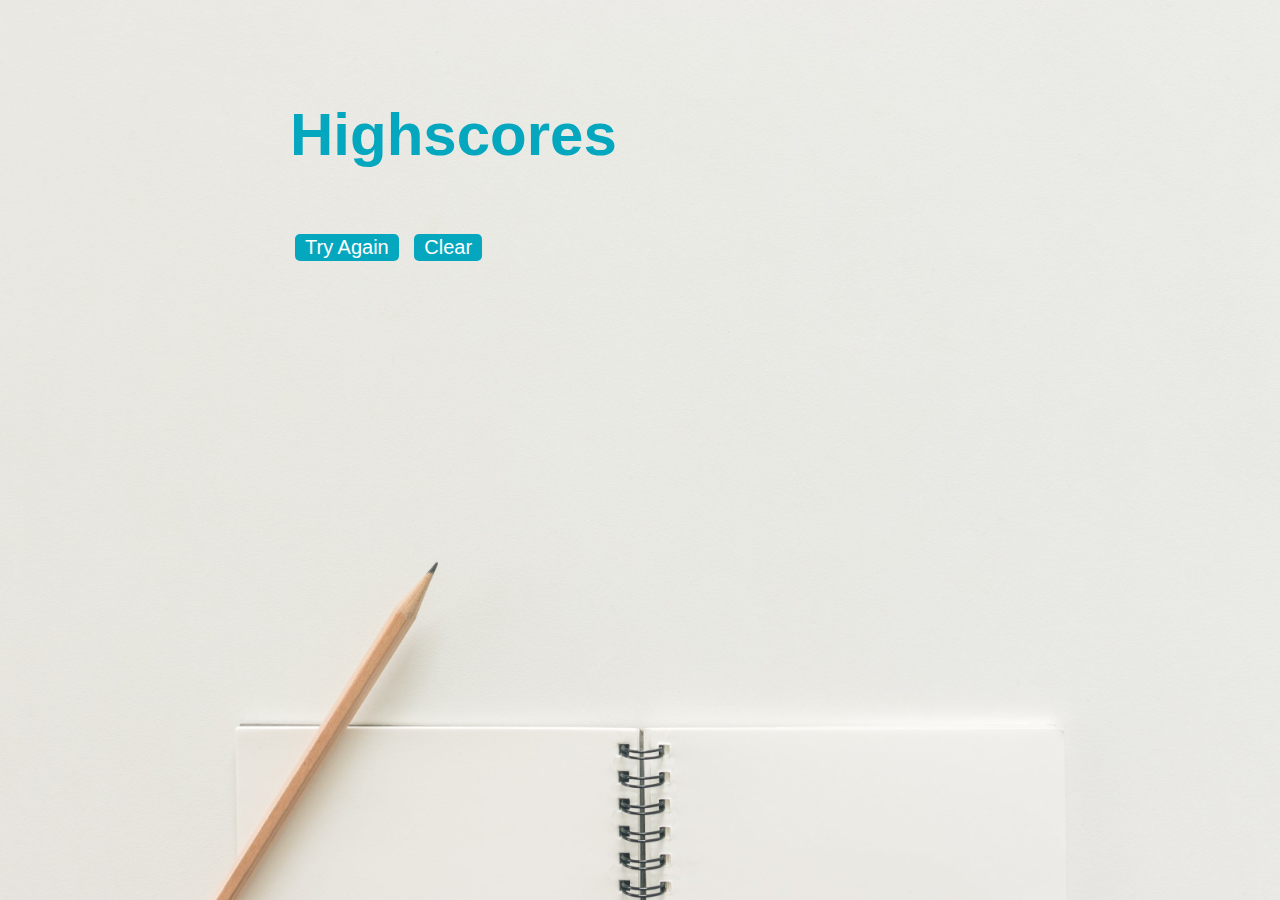
<file: highscores.html>
<!DOCTYPE html>
<html lang="en">
  <head>
    <meta charset="UTF-8" />
    <meta name="viewport" content="width=device-width, initial-scale=1.0" />
    <meta http-equiv="X-UA-Compatible" content="ie=edge" />
    <title>Highscores</title>

    <link rel="stylesheet" href="style.css" />
  </head>

  <body>
    <div class="wrapper">
      <h1>Highscores</h1>
      <ol id="highscores"></ol>

      <a href="index.html"><button>Try Again</button></a>
      <button id="clear">Clear</button>
    </div>

    <script src="scores.js"></script>
  </body>
</html>
</file>
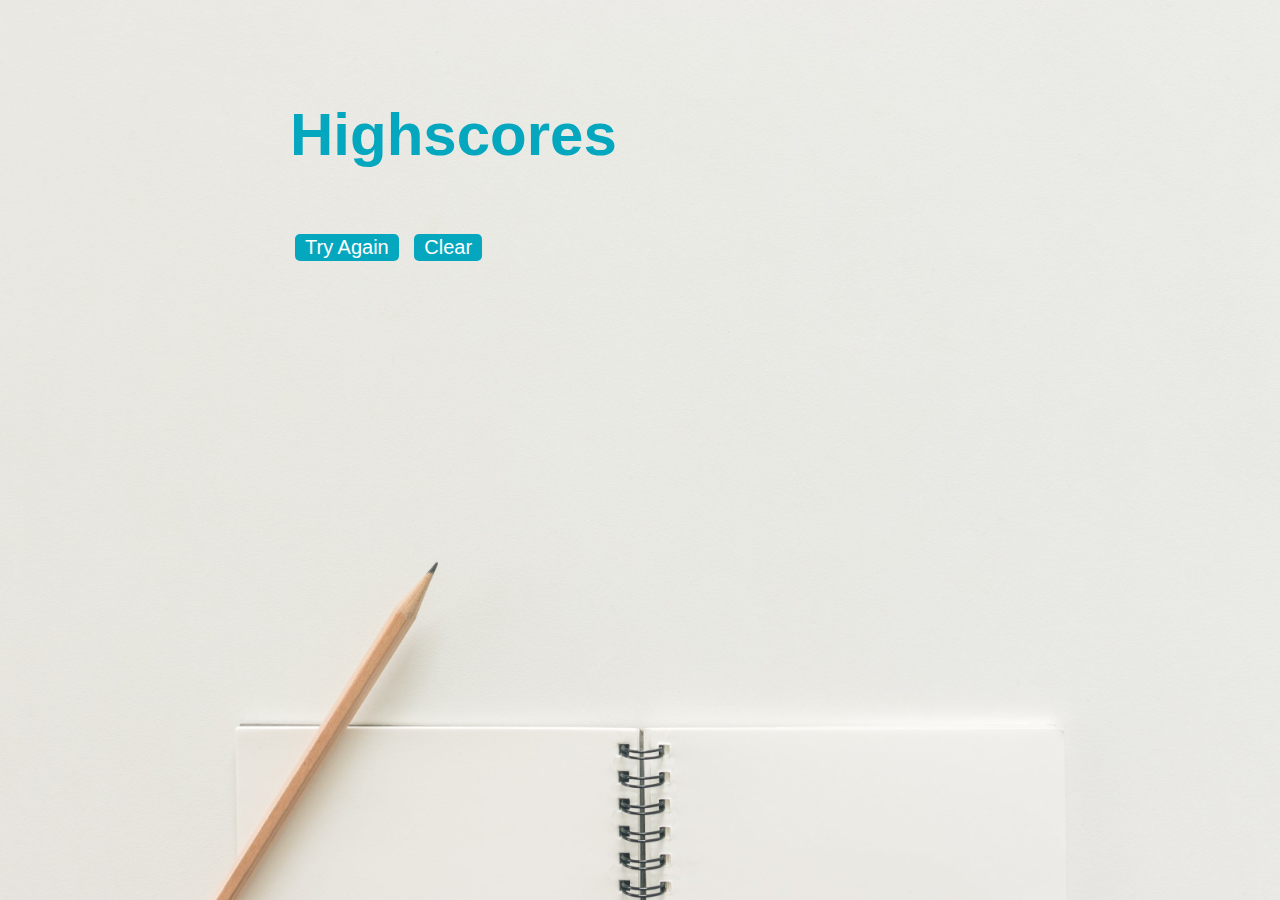
<file: scores.html>
<!DOCTYPE html>
<html lang="en">
  <head>
    <meta charset="UTF-8" />
    <meta name="viewport" content="width=device-width, initial-scale=1.0" />
    <title>Highscores</title>

    <link rel="stylesheet" href="style.css" />
  </head>

  <body>
    <div class="wrapper">
      <h1>Highscores</h1>
      <ol id="highscores"></ol>

      <a href="codequiz.html"><button>Try Again</button></a>
      <button id="clear">Clear</button>
    </div>

    <script src="script.js"></script>
  </body>
</html>
</file>
<file: style.css>
body {
    background: url('img/wallpaper.jpg') no-repeat center center fixed;
    background-size: cover;
    font-family: clone-rounded-latin, sans-serif;
    font-weight: 300;   
    font-style: normal;
    font-size: 20px;
  }
  .wrapper {
    margin: 100px auto 0 auto;
    max-width: 700px;
  }
  .hide {
    display: none;
  }

  h1{
    font-family: rift, sans-serif;
    font-weight: 700;
    font-style: normal;
    font-size: 60px;
    color: #05A7BF;
  }

  h2{
    font-family: rift, sans-serif;
    font-weight: 700;
    font-style: normal;
    font-size: 35px;
    color: #656565;
  }

  h3{
    font-family: rift, sans-serif;
    font-weight: 700;
    font-style: normal;
    font-size: 60px;
    color: #05A7BF;
  }

  p {
    font-family: clone-rounded-latin, sans-serif;
    font-weight: 300;   
    font-style: normal;
    font-size: 20px;
    color: #656565;
    
  }

  button {
    display: inline-block;
    margin: 5px;
    cursor: pointer;
    font-size: 100%;
    background-color: #05A7BF;
    border-radius: 5px;
    padding: 2px 10px;
    color: white;
    border: 0;
  }

  button:hover {
    background-color: #656565;
  }

  .choices button {
    display: inline-block;
  }

  .start {
    text-align: center;
  }

  .timer {
    position: absolute;
    top: 20px;
    right: 20px;
    font-family: clone-rounded-latin, sans-serif;
    font-weight: 300;   
    font-style: normal;
    font-size: 20px;
    color: #656565;
  }

  input[type="text"] {
    font-size: 100%;
  }
  
  a {
    color: #05A7BF;
    text-decoration: none;
  }

  .feedback {
    font-family: rift, sans-serif;
    font-weight: 700;
    font-style: normal;
    font-size: 45px;
    color: #05A7BF;
    text-align: center;
    margin-top: 20px;
    padding-top: 10px;
  }
  
  .scores {
    position: absolute;
    top: 20px;
    left: 20px;
    font-family: clone-rounded-latin, sans-serif;
    font-weight: 300;   
    font-style: normal;
    font-size: 20px;
    color: #656565;
  }

  ol {
    padding-left: 0px;
    max-height: 400px;
    overflow: auto;
  }

  li {
    padding: 5px;
    list-style: decimal inside none;
  }

  li:nth-child(odd) {
    background-color:#82D7E8;
  }
</file>
